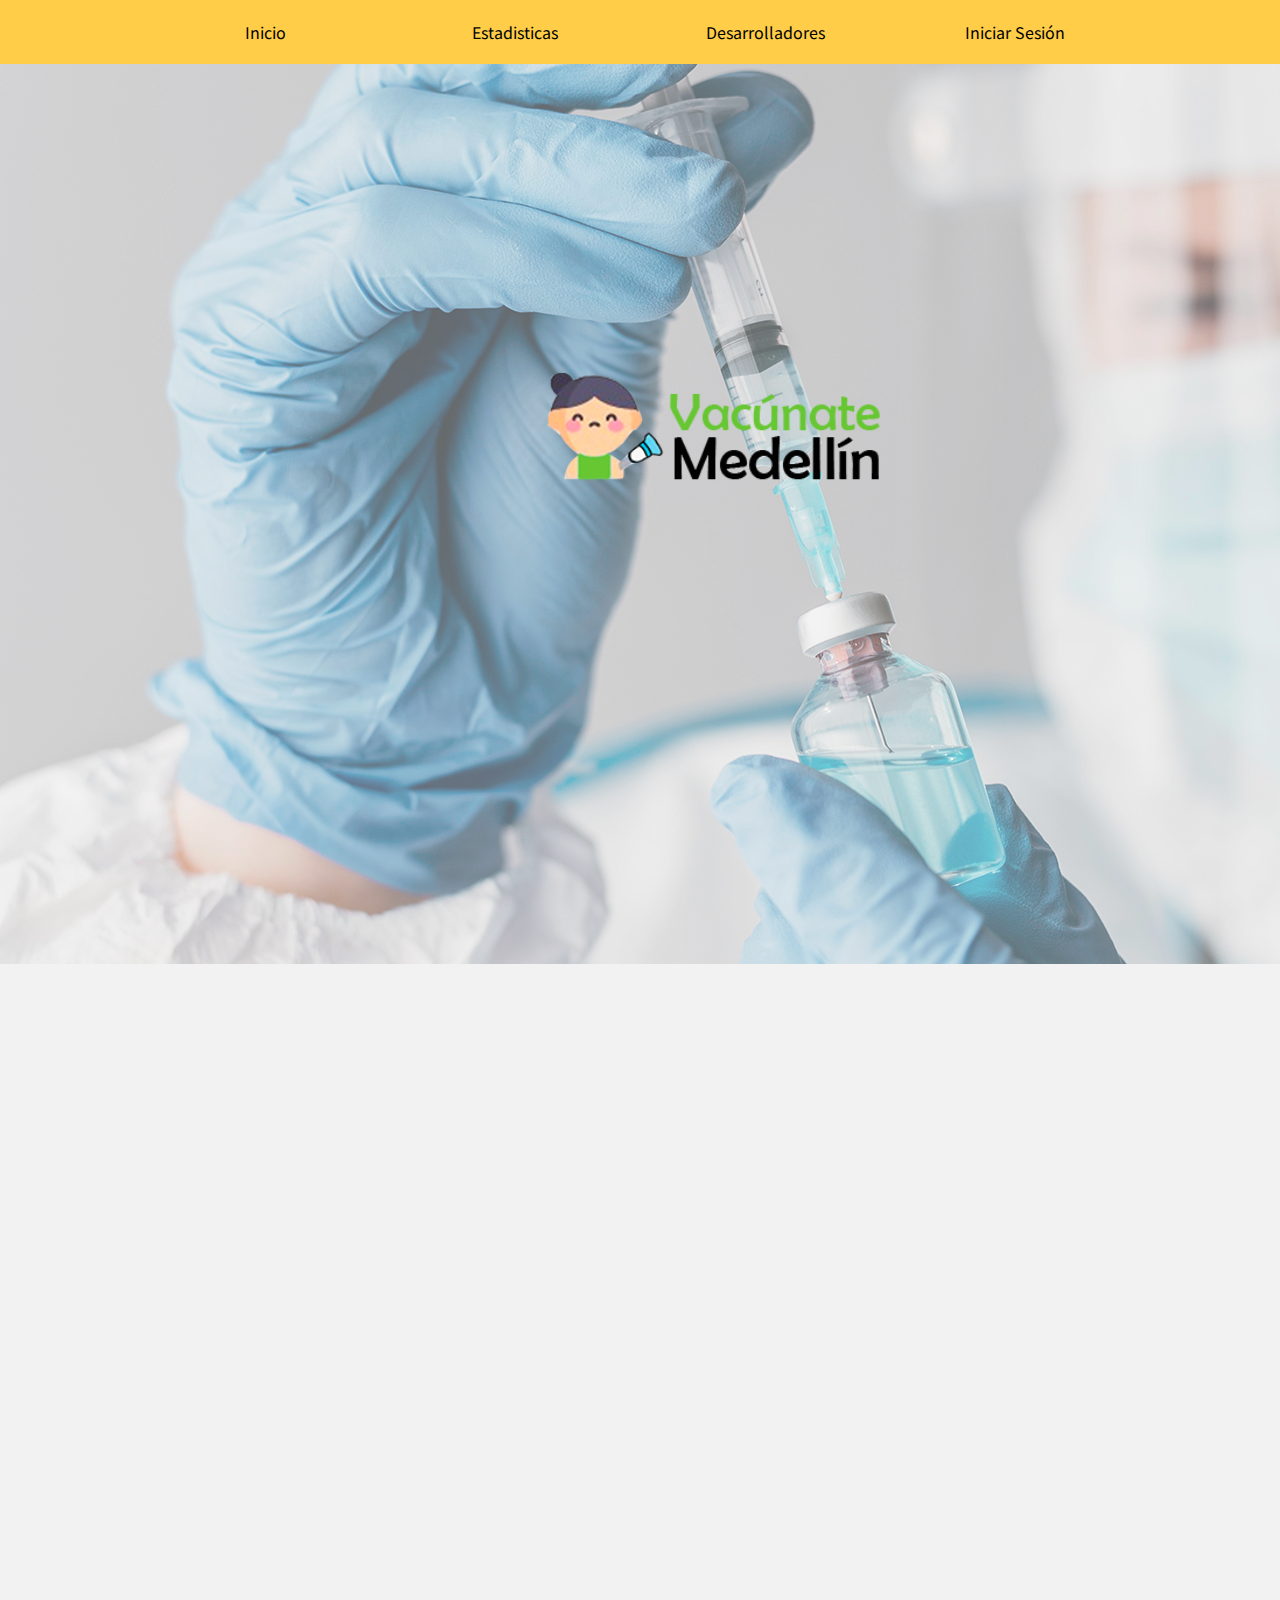
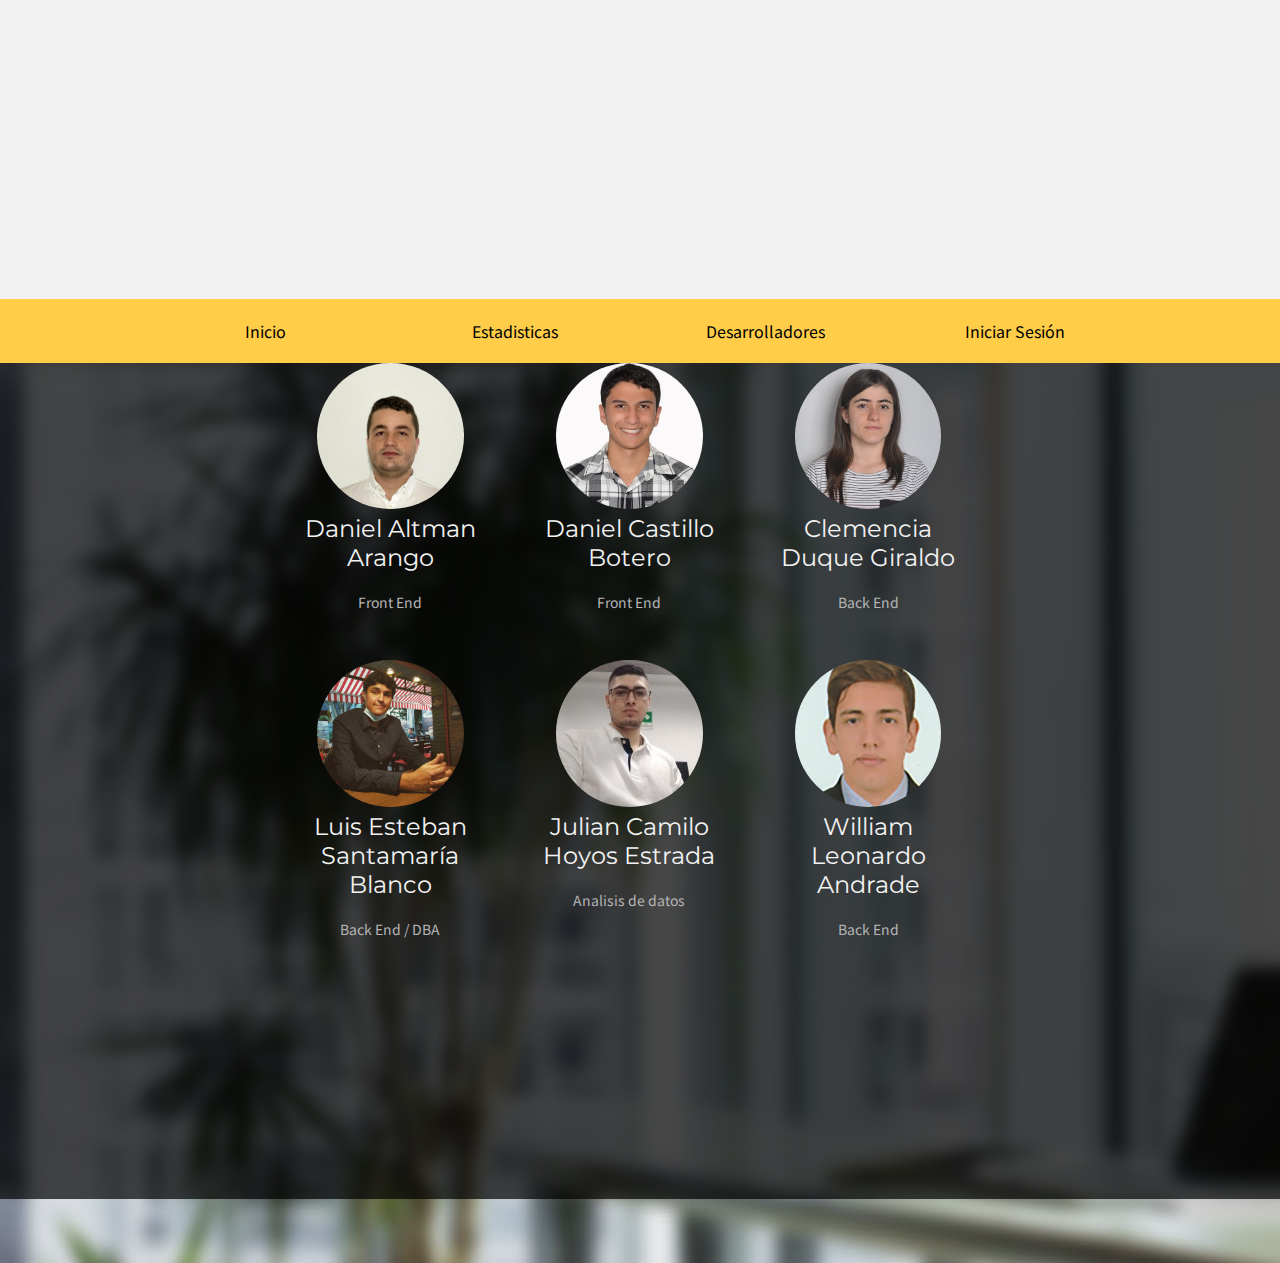
<file: index.html>
<!DOCTYPE html>
<html lang="en">
<head>
	<meta charset="UTF-8">
	<meta http-equiv="X-UA-Compatible" content="IE=edge">
	<meta name="viewport" content="width=device-width, initial-scale=1.0">
	<title>Página Principal</title>
	<link rel="stylesheet" href="https://use.fontawesome.com/releases/v5.5.0/css/all.css">
	<link rel="preconnect" href="https://fonts.gstatic.com">
	<link href="https://fonts.googleapis.com/css2?family=Montserrat:wght@400;500;600&family=Noto+Sans+JP&display=swap" rel="stylesheet">
	<link rel="stylesheet" href="css/estilos-principal.css">
</head>
<body>
	<header id="header">
		<nav class="navbar">
			<div class="contenedor">
				<a href="#header">Inicio</a>
				<a href="#blog">Estadisticas</a>
				<a href="#footer">Desarrolladores</a>
				<!-- <a href="#" id="RegistroVacuna">Registrar Vacuna</a> -->
				<a href="http://181.134.233.117:8000/login/" target="_blank">Iniciar Sesión</a>
			</div>
		</nav>
		<div class="contenedor-imagen">
			<img src="img/Logo.png" alt="">
		</div>
	</header>
	<main id="blog">
		<div style="text-align: center;margin-top: 30px;">
			<iframe width="1500" height="900" src="https://app.powerbi.com/view?r=eyJrIjoiZDRiODExYzItZjk3Mi00MGE5LTljYWQtMDYxZDRmODVhY2I0IiwidCI6IjYxOGJhYjBmLTIwYTQtNGRlMy1hMTBjLWUyMGNlZTk2YmIzNSIsImMiOjR9" frameborder="0" allowFullScreen="true"></iframe>
		</div>
		<!-- <div class="contenedor">
			<aside>
				<h3 class="titulo">Estadisticas</h3>
				<nav class="indice">
					<a href="#Estadistica1">Estadistica #1</a>
					<a href="#Estadistica2">Estadistica #2</a>
					<a href="#Estadistica3">Estadistica #3</a>
					<a href="#Estadistica4">Estadistica #4</a>
				</nav>
			</aside>
			<div class="contenido">
				<div class="post" id="Estadistica1">
					<h1 class="titulo">Estadistica #1</h1>
					<p class="fecha">Publicado el 4 de Marzo de 2021</p>
					<p>
						Lorem ipsum dolor sit amet, consectetur adipiscing elit. Sed euismod scelerisque erat tincidunt hendrerit. Cras lobortis id diam sit amet consectetur. Suspendisse non pulvinar justo, ac commodo velit. Quisque maximus dolor ac magna molestie, sit amet commodo velit congue. Maecenas non dolor ut elit malesuada congue. Phasellus euismod nisi pharetra ante rutrum dignissim. Ut eget tortor ut sapien egestas sollicitudin. Aenean pulvinar varius augue, ac euismod tortor faucibus at. In commodo sodales turpis nec vehicula. Mauris luctus, risus non iaculis porttitor, felis eros sagittis enim, sed ultricies lacus magna quis urna.
					</p>
				</div>
				<div class="post" id="Estadistica2">
					<h1 class="titulo">Estadistica #2</h1>
					<p class="fecha">Publicado el 4 de Marzo de 2021</p>
					<p>
						Ut sit amet vehicula lectus, nec vestibulum purus. Nulla a nibh magna. Pellentesque commodo commodo sapien eu sagittis. Aenean luctus mauris sit amet quam ornare, eu ultricies nunc auctor. Nulla volutpat purus eu venenatis facilisis. Nulla risus nisl, rhoncus vitae pulvinar nec, viverra eu odio. Duis nisi quam, gravida sed imperdiet sed, viverra fermentum turpis. Cras non iaculis augue, nec scelerisque nibh. Sed auctor dolor mi, sit amet placerat tellus sagittis eu. Curabitur nec luctus dolor. Ut congue rutrum vehicula. Ut viverra tincidunt nunc, vitae cursus nulla scelerisque aliquam.
					</p>
				</div>
				<div class="post" id="Estadistica3">
					<h1 class="titulo">Estadistica #3</h1>
					<p class="fecha">Publicado el 4 de Marzo de 2021</p>
					<p>
						Aliquam congue nibh in urna porta blandit. Mauris nec mi elit. Duis ligula quam, suscipit nec hendrerit ac, efficitur pulvinar tortor. Quisque venenatis leo ac hendrerit molestie. Quisque malesuada, enim ut feugiat finibus, sem mi faucibus enim, vel rhoncus ante justo in nibh. Duis sit amet ipsum tempus, pellentesque ex sed, mollis erat. Sed metus nibh, tincidunt vel laoreet eget, bibendum at est.
					</p>
				</div>
				<div class="post" id="Estadistica4">
					<h1 class="titulo">Estadistica #4</h1>
					<p class="fecha">Publicado el 4 de Marzo de 2021</p>
					<p>
						Nullam ullamcorper tincidunt laoreet. Donec sapien sapien, egestas id justo et, tincidunt accumsan ipsum. Etiam molestie lectus a consectetur condimentum. Donec malesuada at sapien eu viverra. Integer rutrum libero vitae est semper malesuada. Quisque convallis enim et erat aliquam, a facilisis nunc posuere. Nulla ultrices, turpis in pulvinar feugiat, dolor enim interdum mauris, vitae egestas purus orci vel nibh. Aliquam eleifend est ac eleifend dictum. Nunc condimentum tincidunt placerat. Praesent varius ornare quam vitae placerat. Donec justo sapien, pretium vitae vestibulum at, molestie eu ipsum. Proin non turpis eget risus egestas ornare in nec tortor. Sed commodo lectus vitae tortor blandit, id auctor mauris tempus. Aliquam erat volutpat.
					</p>
				</div>		
			</div>
		</div> -->
	</main>
	<footer id="footer">
		<div class="contenedor-imagen">
			<div class="row">
				<div class="item">
					<img src="img/Altman.jpg" alt="" class="persona">
					<h1 class="nombre">Daniel Altman Arango</h1>
					<p class="cargo">Front End</p>
				</div>
				<div class="item">
					<img src="img/daniel-castillo.jpg" alt="" class="persona">
					<h1 class="nombre">Daniel Castillo Botero</h1>
					<p class="cargo">Front End</p>
				</div>
				<div class="item">
					<img src="img/Clemen.jpg" alt="" class="persona">
					<h1 class="nombre">Clemencia Duque Giraldo</h1>
					<p class="cargo">Back End</p>
				</div>
			</div>
			<br><br>
			<div class="row">
				<div class="item">
					<img src="img/Luis.jpg" alt="" class="persona">
					<h1 class="nombre">Luis Esteban Santamaría Blanco</h1>
					<p class="cargo">Back End / DBA</p>
				</div>
				<div class="item">
					<img src="img/Julian.jpg" alt="" class="persona">
					<h1 class="nombre">Julian Camilo Hoyos Estrada</h1>
					<p class="cargo">Analisis de datos</p>
				</div>
				
				<div class="item">
					<img src="img/William.png" alt="" class="persona">
					<h1 class="nombre">William Leonardo Andrade</h1>
					<p class="cargo">Back End</p>
				</div>
			</div>
		</div>
		
		<nav class="navbar">
			<div class="contenedor">
				<a href="#header">Inicio</a>
				<a href="#blog">Estadisticas</a>
				<a href="#footer">Desarrolladores</a>
				<!-- <a href="#" id="RegistroVacuna">Registrar Vacuna</a> -->
				<a href="http://181.134.233.117:8000/login/" target="_blank">Iniciar Sesión</a>
			</div>
		</nav>
	</footer>

	<script src="js/Principal.js"></script>
</body>
</html>
</file>
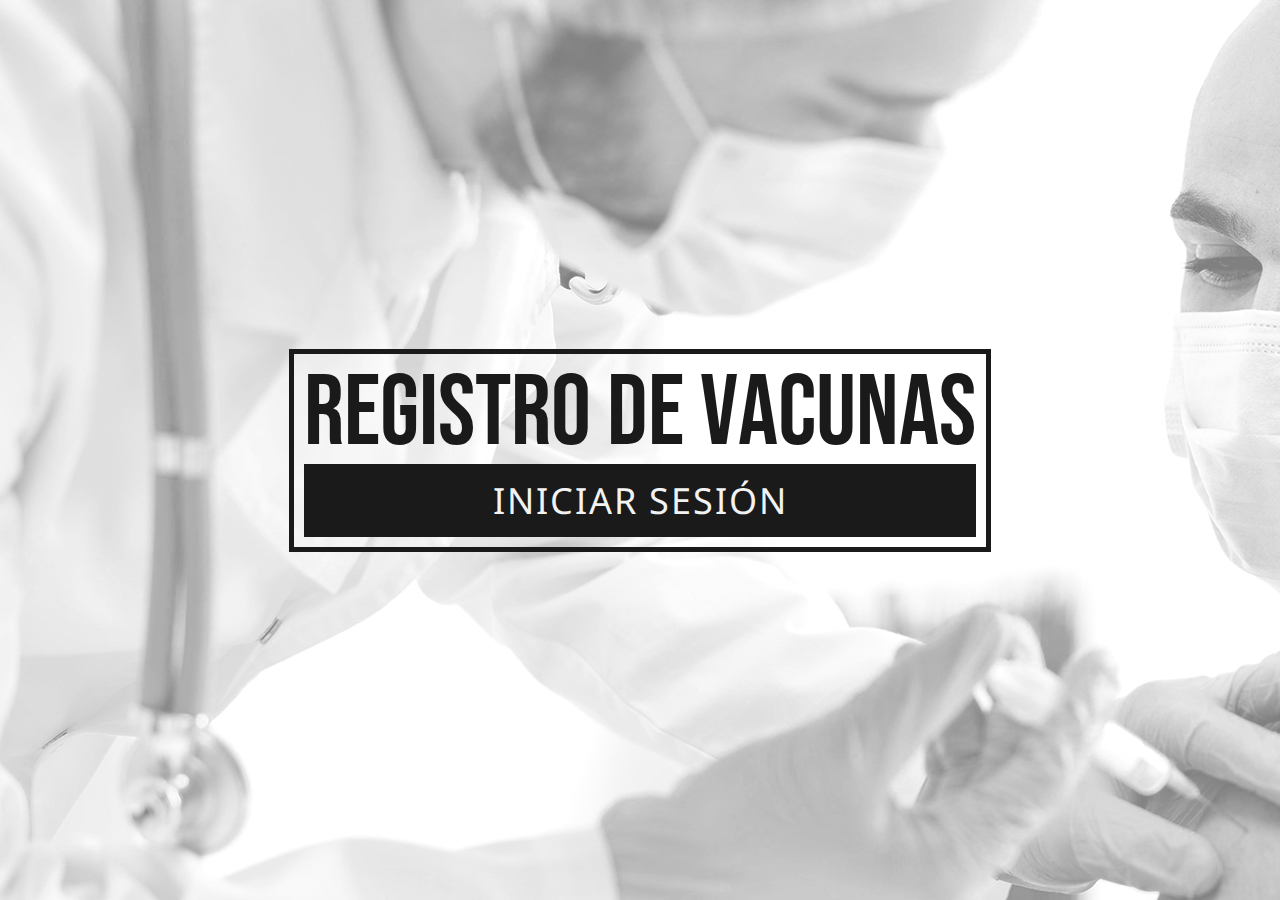
<file: login.html>
<!DOCTYPE html>
<html lang="en">
<head>
	<meta charset="UTF-8">
	<meta http-equiv="X-UA-Compatible" content="IE=edge">
	<meta name="viewport" content="width=device-width, initial-scale=1.0">
	<link rel="preconnect" href="https://fonts.gstatic.com">
	<link rel="stylesheet" href="https://use.fontawesome.com/releases/v5.5.0/css/all.css">
	<link href="https://fonts.googleapis.com/css2?family=Bebas+Neue&family=Noto+Sans&display=swap" rel="stylesheet"> 
	<link href="https://fonts.googleapis.com/css?family=Montserrat:300,400,600|Open+Sans" rel="stylesheet">
	<link rel="stylesheet" href="./css/estilos.css">
	<title>Inicio de Sesión</title>
</head>
<body>
	<main>
		<a href="#" class="logotipo btn-abrir-popup" id="logotipo">
			<div class="texto-animado" id="logo">Registro de Vacunas</div>
			<p class="subtitulo">Iniciar Sesión</p>
		</a>
	</main>

	<div class="overlay" id="overlay">
		<div class="popup" id="popup">
			<a href="#" id="btn-cerrar-popup" class="btn-cerrar-popup"><i class="fas fa-times"></i></a>
			<h3>Inicia Sesión</h3>
			<h4>Para iniciar el proceso de registro</h4>
			<form action="">
				<div class="contenedor-inputs">
					<input type="text" placeholder="Usuario">
					<input type="password" placeholder="*********">
				</div>
				<div class="contenedor-boton">
					<input type="submit" class="btn-submit" id="btn-submit" value="Iniciar Sesion">
				</div>
			</form>
		</div>
	</div>

	<script src="./js/app.js"></script>
</body>
</html>
</file>
<file: css/estilos-principal.css>
:root {
	--primario: #2e5fff;
}

* {
	margin: 0;
	padding: 0;
	box-sizing: border-box;
}

html {
	scroll-behavior: smooth;
}

body::-webkit-scrollbar {
    -webkit-appearance: none;
}

body::-webkit-scrollbar:vertical {
    width:15px;
}

body::-webkit-scrollbar-button:increment,.contenedor::-webkit-scrollbar-button {
    display: none;
} 

body::-webkit-scrollbar:horizontal {
    height: 10px;
}

body::-webkit-scrollbar-thumb {
    background-color: #797979;
    border-radius: 20px;
    border: 2px solid #f1f2f3;
}

body::-webkit-scrollbar-track {
    border-radius: 10px;  
}

a {
	text-decoration: none;
	outline: none;
}

a:hover {
	text-decoration: underline;
}

body {
    font-family: 'Noto Sans JP', sans-serif;	
	background: #f2f2f2;
}

/* * ============================== */
/* * ============ HEADER ========== */
/* * ============================== */

.navbar {
	background: #FFCD48;
	position: sticky;
	top: 0;
}

.navbar a {
	color: #fff;
	display: inline-block;
	padding: 20px;
	width: 100%;
	text-align: center;
	color: #000;
	transition: .3s ease-out all;
}

.navbar a:hover {
	background: #1D2F3D;
	color: #fff;
	text-decoration: none;
}

.contenedor {
	max-width: 1000px;
	width: 90%;
	margin: auto;
	display: flex;
	justify-content: space-between;
}

/* * ============================== */
/* * ===== CONTENEDOR IMAGEN ====== */
/* * ============================== */

.contenedor-imagen {
	height: 100vh;
}

.contenedor-imagen .fondo {
	width: 100%;
	height: 100%;
	vertical-align: top;
	object-fit: cover;
	object-position: 0 bottom;
}

/* * ============================== */
/* * ============ MAIN ============ */
/* * ============================== */

header{
	background-image: url(../img/Doctor-Vacuna.png);
	background-size: auto;
}

header .contenedor-imagen{
	background-color: rgba(255, 255, 255, .4);
	padding-top: 10%;
	padding-left: 30%;
}

header .contenedor-imagen img {
	width: 700px;
}

main {
	min-height: 100vh;
}

main .contenido p {
	margin-bottom: 20px;
	line-height: 30px;
	color: #525151;
}

main .contenido .titulo {
    font-family: 'Montserrat', sans-serif;
	font-weight: normal;
	padding-top: 40px;
}

main .contenido .fecha {
	font-size: 14px;
	color: #B5B5B5;
}

/* * ============================== */
/* * ============ ASIDE =========== */
/* * ============================== */

aside {
	min-width: 30%;
	margin: 40px 20px 20px 0;
	height: 100%;
	background: #1D2F3D;
	padding: 20px;
	border-radius: 3px;
	position: sticky;
	top: 20px;
}

aside .titulo {
	font-family: 'Montserrat', sans-serif;
	font-weight: normal;
	font-size: 24px;
	margin-bottom: 20px;
	color: #f2f2f2;
}

aside .indice a {
	display: block;
	margin-bottom: 10px;
	color: #FFCD48;
}

/* * ============================== */
/* * ========== FOOTER ============ */
/* * ============================== */

footer{
	background-image: url(../img/img2.jpg);
}

footer .contenedor-imagen {
	padding-top: 5%;
	padding-left: 20%;
	background-color: rgba(0, 0, 0, .7);
}

footer .navbar{
	position: sticky;
	bottom: 0;
}

.item{
	padding-left: 30px;
	text-align: center;
}

.persona{
	position: inherit;
	width: 70%;
	border-radius: 50%;
	flex: auto;
}

.row{
	display: flex;
	width: 70%;
}

.cargo {
	font-size: 14px;
	color: #B5B5B5;
}

.nombre{
	font-family: 'Montserrat', sans-serif;
	font-weight: normal;
	font-size: 24px;
	margin-bottom: 20px;
	color: #f2f2f2;
}

/* * ============================== */
/* * ====== MEDIA QUERIES ========= */
/* * ============================== */
@media screen and (max-width: 900px){
	.navbar .contenedor {
		flex-wrap: wrap;
		margin: 0;
		width: 100%;
	}

	.navbar a {
		width: auto;
		flex: 1;
	}

	.contenedor-imagen {
		height: 50vh;
	}

	main .contenedor {
		flex-direction: column;
	}

	main .contenedor aside {
		position: relative;
		top: 20px;
	}
}
</file>
<file: css/estilos.css>
:root {
	--logotipo: #1a1a1a;
	--profesion: #f2f2f2;
	--primario: #2e5fff;
}

* {
	margin: 0;
	padding: 0;
	box-sizing: border-box;
}

body {
	font-family: 'Bebas Neue', cursive;
	background-image: url('./../img/bg.jpg');
}

a {
	text-decoration: none;
	color: #fff;
	outline: none;
}

main {
	width: 90%;
	margin: auto;
	max-width: 800px;
	min-height: 100vh;
	display: flex;
	flex-direction: column;
	align-items: center;
	justify-content: center;
}

.logotipo {
	padding: 10px;
	border: 5px solid var(--logotipo);
	color: var(--logotipo);
}

.logotipo .subtitulo {
	text-align: center;
	color: var(--profesion);
	background-color: var(--logotipo);
	padding: 12px 20px;
	transition: .5s ease all;
	font-size: 36px;
	font-family: 'Noto Sans', sans-serif;
	text-transform: uppercase;
	letter-spacing: 2px;
}

.logotipo:hover .subtitulo {
	background-color: var(--primario);
}

.texto-animado {
	display: flex;
	justify-content: center;
	overflow: hidden;
}

.texto-animado > div{
	display: flex;
	flex-direction: column;
	position: relative;
	transition: .3s ease all;
}

.texto-animado > div.animacion {
transform: translateY(-100px);
}

.texto-animado > div span{
	font-size: 100px;
	font-weight: normal;
	line-height: 100px;
}

.texto-animado .segunda-linea{
	position: absolute;
	top: 100px;
}

@media screen and (max-width : 752px){
	.texto-animado > div span{
		font-size: 50px;
		line-height: 50px;
	}

	.texto-animado .segunda-linea{
		top:50px;
	}

	.texto-animado > div.animacion{
		transform: translateY(-50px);
	}

	.logotipo.subtitulo{
		font-size: 20px;
	}
}


/* POP UP REGISTRO */
	/* POPUP */
.overlay{
	background-color: rgba(0,0,0,.3);
	position: fixed;
	top: 0;
	bottom: 0;
	left: 0;
	right: 0;
	display: flex;
	align-items: center;
	justify-content: center;
	visibility: hidden;
}

.overlay.active {
	visibility: visible;
}

.popup{
	background-color: #f8f8f8;
	box-shadow: 0px 0px 5px 0px rgba(0, 0, 0, .3);
	border-radius: 3px;
	font-family: 'Monserrat', sans-serif;
	padding: 20px;
	text-align: center;
	width: 700px;
	opacity: 0;
	transition: .3s ease all;
	transform: scale(0.7);
}

.popup .btn-cerrar-popup {
	font-size: 16px;
	line-height: 16px;
	display: block;
	text-align: right;
	color: #BBBBBB;
	transition: .3s ease all;
}

.popup .btn-cerrar-popup:hover {
	color: #000;
}

.popup h3{
	font-size: 36px;
	font-weight: 600;
	margin-bottom: 10px;
	opacity: 0;
}

.popup h4{
	font-size: 26px;
	font-weight: 300;
	margin-bottom: 40px;
	opacity: 0;
}

.popup form .contenedor-inputs{
	opacity: 0;
}

.popup form .contenedor-inputs input{
	width: 100%;
	margin-bottom: 20px;
	height: 52px;
	line-height: 52px;
	font-size: 18px;
	text-align: center;
	border: 1px solid #BBBBBB;
}

.popup form .contenedor-boton .btn-submit{
	padding: 0 20px;
	height: 40px;
	line-height: 40px;
	border: none;
	color: #fff;
	background: var(--primario);
	border-radius: 3px;
	font-family: 'Monserrat', sans-serif;
	font-size: 16px;
	cursor: pointer;
	transition: .3s ease all;
}

.popup form .contenedor-boton .btn-submit:hover{
	background: rgba(46,95,255,.5);
}

@media screen and (max-width : 752px){
	.popup {
		width: 90%;
	}
}

	/* ANIMACIONES */

.popup.active{
	opacity: 1;
	transform: scale(1);
}

.popup.active h3{
	animation: entradaTitulo 1s ease .5s forwards;
}

.popup.active h4{
	animation: entradaSubTitulo 1s ease .5s forwards;
}

.popup.active .contenedor-inputs{
	animation: entradaInputs 1s ease 1s forwards;
}

@keyframes entradaTitulo {
	from{
		transform: translateY(-25px);
		opacity: 0;
	}
	to{
		transform: translateY(0px);
		opacity: 1;
	}
}

@keyframes entradaSubTitulo {
	from{
		transform: translateY(25px);
		opacity: 0;
	}
	to{
		transform: translateY(0px);
		opacity: 1;
	}
}

@keyframes entradaInputs {
	from{
		opacity: 0;
	}
	to{
		opacity: 1;
	}
}
</file>
